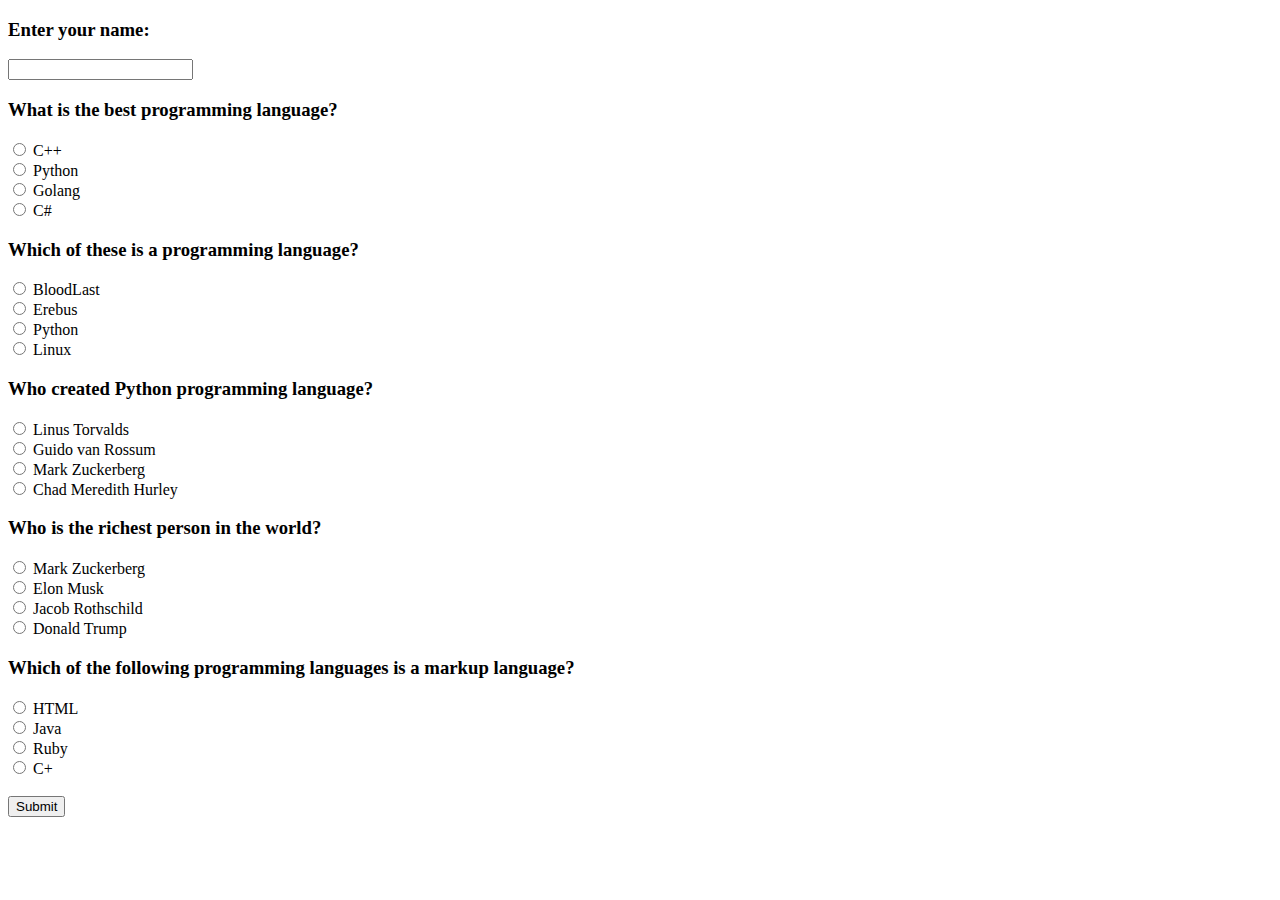
<file: templates/index.html>
<!DOCTYPE html>
<html lang="en">
<head>
    <meta charset="UTF-8">
    <meta name="viewport" content="width=device-width, initial-scale=1.0">
    <title>Quiz</title>
</head>
<form action="/result" method="POST">
    <h3>Enter your name:</h3>
    <input type="text" name="username" id="name" required>

    <h3>What is the best programming language?</h3>
    <input type="radio" name="question-0" value="C++"> C++<br>
    <input type="radio" name="question-0" value="Python"> Python<br>
    <input type="radio" name="question-0" value="Golang"> Golang<br>
    <input type="radio" name="question-0" value="C#"> C#<br>

    <h3>Which of these is a programming language?</h3>
    <input type="radio" name="question-1" value="BloodLast"> BloodLast<br>
    <input type="radio" name="question-1" value="Erebus"> Erebus<br>
    <input type="radio" name="question-1" value="Python"> Python<br>
    <input type="radio" name="question-1" value="Linux"> Linux<br>

    <h3>Who created Python programming language?</h3>
    <input type="radio" name="question-2" value="Linus Torvalds"> Linus Torvalds<br>
    <input type="radio" name="question-2" value="Guido van Rossum"> Guido van Rossum<br>
    <input type="radio" name="question-2" value="Mark Zuckerberg"> Mark Zuckerberg<br>
    <input type="radio" name="question-2" value="Chad Meredith Hurley"> Chad Meredith Hurley<br>

    <h3>Who is the richest person in the world?</h3>
    <input type="radio" name="question-3" value="Mark Zuckerberg"> Mark Zuckerberg<br>
    <input type="radio" name="question-3" value="Elon Mask"> Elon Musk<br>
    <input type="radio" name="question-3" value="Jacob Rothschild"> Jacob Rothschild<br>
    <input type="radio" name="question-3" value="Donald Trump"> Donald Trump<br>

    <h3>Which of the following programming languages is a markup language?</h3>
    <input type="radio" name="question-4" value="HTML"> HTML<br>
    <input type="radio" name="question-4" value="Java"> Java<br>
    <input type="radio" name="question-4" value="Ruby"> Ruby<br>
    <input type="radio" name="question-4" value="C+"> C+<br>

    <br>
    <input type="submit" value="Submit">
</form>
</file>
